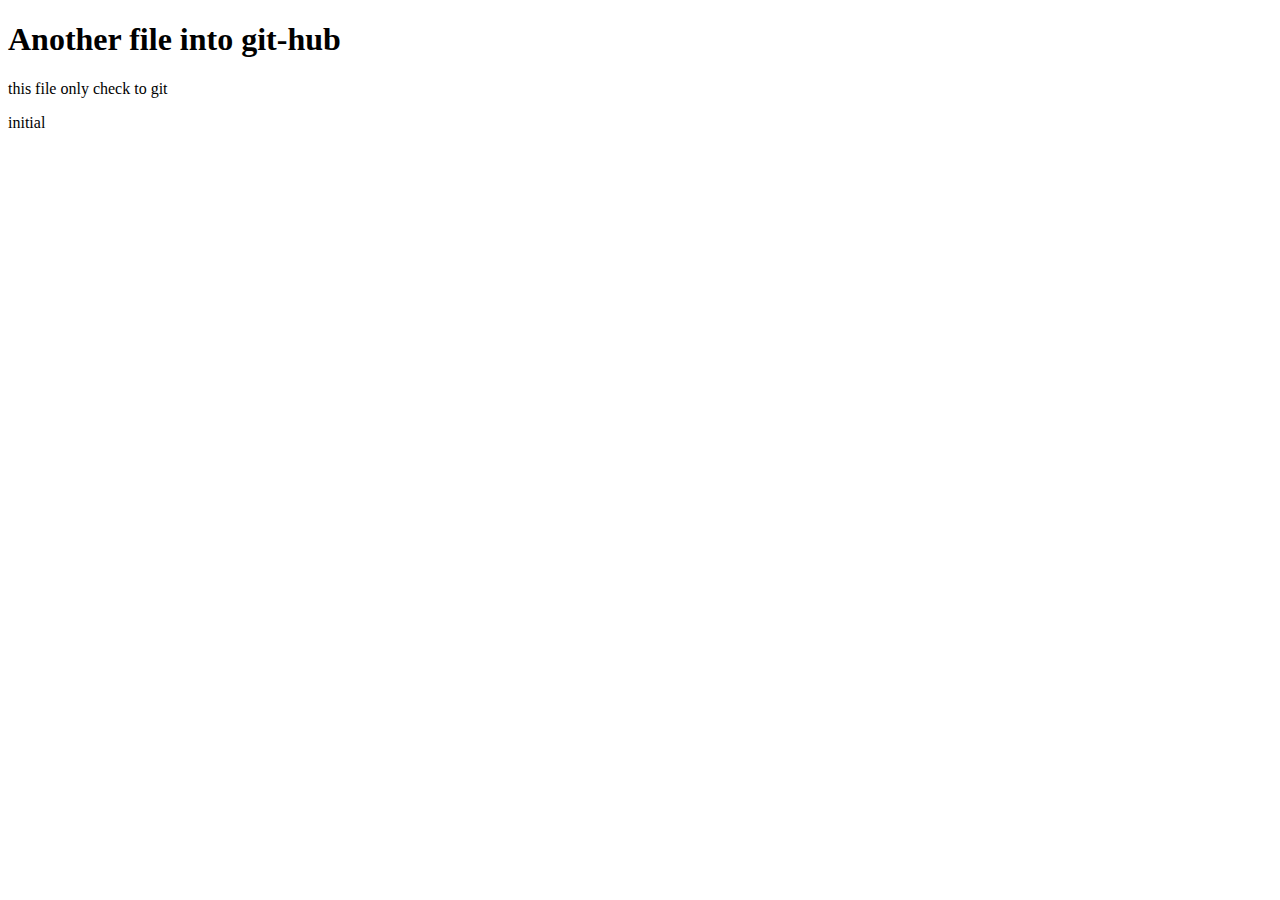
<file: index.html>
<!DOCTYPE html>
<html lang="en">
<head>
    <meta charset="UTF-8">
    <meta name="viewport" content="width=device-width, initial-scale=1.0">
    <title>Document</title>
</head>
<body>
    <h1>Another file into git-hub</h1>
    <p>this file only check to git</p>
    <p>initial</p>
</body>
</html>
</file>
